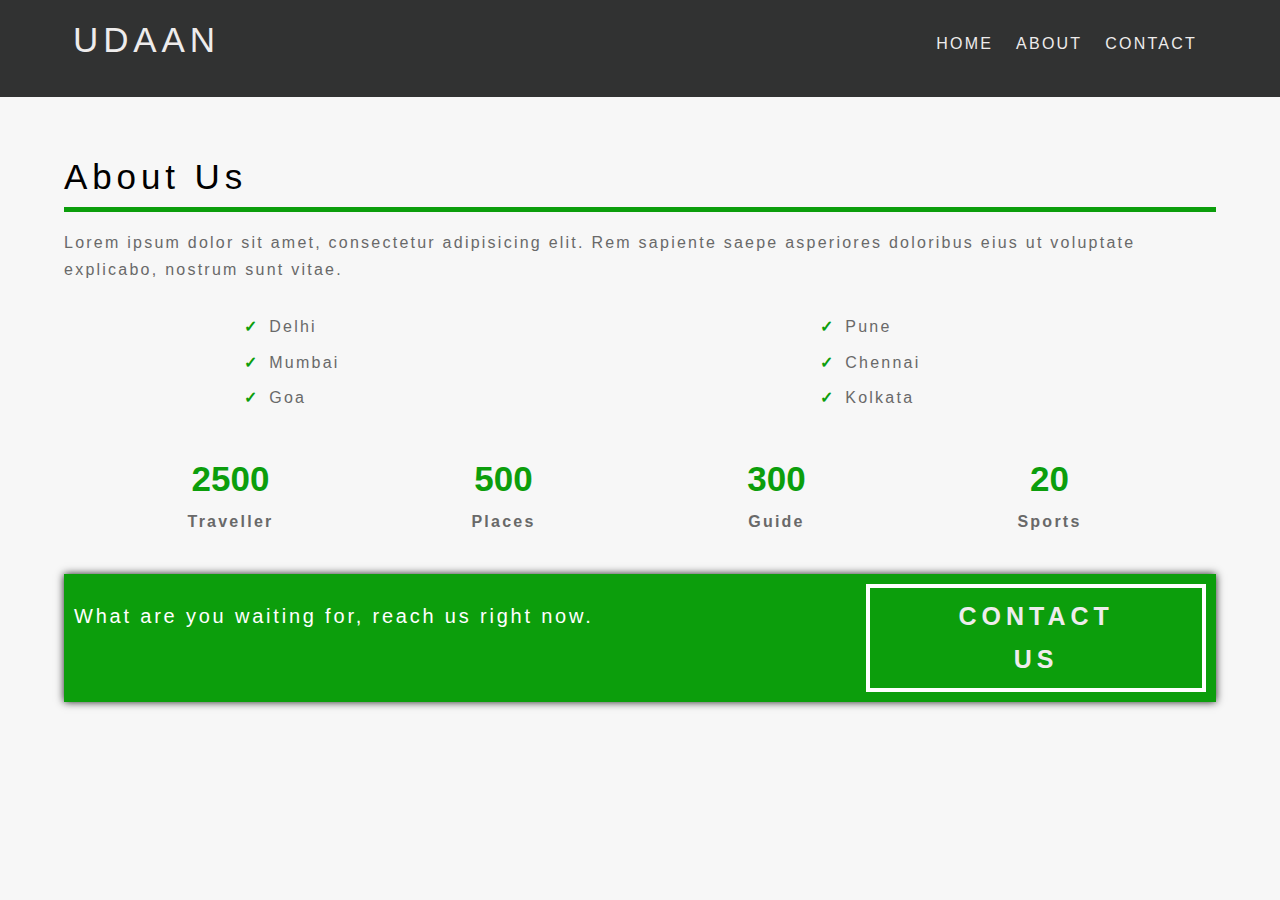
<file: about.html>
<!DOCTYPE html>
<html lang="en">
<head>
    <meta charset="UTF-8">
    <meta http-equiv="X-UA-Compatible" content="IE=edge">
    <meta name="viewport" content="width=device-width, initial-scale=1.0">
    <link rel="stylesheet" href="https://cdnjs.cloudflare.com/ajax/libs/font-awesome/6.3.0/css/all.min.css" integrity="sha512-SzlrxWUlpfuzQ+pcUCosxcglQRNAq/DZjVsC0lE40xsADsfeQoEypE+enwcOiGjk/bSuGGKHEyjSoQ1zVisanQ==" crossorigin="anonymous" referrerpolicy="no-referrer" />
    <link rel="stylesheet" href="./CSS/style.css">
    <title>Travel Website</title>
</head>
<body style=" background: #f7f7f7;">
    <nav class="navbar bg-dark">
        <div class="container">
            <h1 class="logo lg-heading text-white">UDAAN</h1>
            <ul class="nav-items">
                <li class="nav-item"><a href="index.html" class="text-white">Home</a></li>
                <li class="nav-item"><a href="about.html" class="text-white">About</a></li>
                <li class="nav-item"><a href="contact.html" class="text-white">Contact</a></li>
            </ul>
        </div>
    </nav>

    <section class="about">
        <div class="container">
            <h1 class="about-heading lg-heading">About Us</h1>
            <p class="about-para text-grey">Lorem ipsum dolor sit amet, consectetur adipisicing elit. Rem sapiente saepe asperiores doloribus eius ut voluptate explicabo, nostrum sunt vitae.</p>
            
            <div class="list text-grey">
                    <ul class="list-item box1">
                        <li>Delhi</li>
                        <li>Mumbai</li>
                        <li>Goa</li>
                    </ul>
                
                    <ul class="list-item box2">
                        <li>Pune</li>
                        <li>Chennai</li>
                        <li>Kolkata</li>
                    </ul>
            </div>

            <div class="count">
                <div class="count-item item1">
                    <span class="lg-heading text-green">2500</span>
                    <p class="text-grey">Traveller</p>
                </div>

                <div class="count-item item2">
                    <span class="lg-heading text-green">500</span>
                    <p class="text-grey">Places</p>
                </div>

                <div class="count-item item3">
                    <span class="lg-heading text-green">300</span>
                    <p class="text-grey">Guide</p>
                </div>

                <div class="count-item item4">
                    <span class="lg-heading text-green">20</span>
                    <p class="text-grey">Sports</p>
                </div>

            </div>

            <div class="about-footer">
                <div class="left">
                    <p class="para">What are you waiting for, reach us right now.</p>
                </div>

                <div class="right">
                    <a href="./contact.html" class="btn-footer text-white">Contact Us</a>
                </div>
            </div>
        </div>
    </section>
</body>
</html>
</file>
<file: CSS/style.css>
*{
    padding: 0;
    margin: 0;
    box-sizing: border-box;
}
/* ######################### HTML element style ######################### */
html{
    font-size: 62.5%;
}
body{
    font-family: 'Lucida Sans', 'Lucida Sans Regular', 'Lucida Grande', 'Lucida Sans Unicode', Geneva, Verdana, sans-serif;
    line-height: 1.7;
}
ul li{
    list-style: none;
}
a{
    font-size: 1.6rem;
    text-decoration: none;
}
p, li{
    font-size: 1.6rem;
    margin-bottom: 0.5em;
    letter-spacing: 0.14em;
    font-weight: 500;
}
h1, h2{
    margin-bottom: 0.5em;
    letter-spacing: 0.14em;
    font-weight: 400;
}
/* ######################### utility class ######################### */
.container{
    max-width: 1200px;
    width: 90%;
    margin: 0 auto;
}
.lg-heading{
    font-size: 3.5rem;
}
.md-heading{
    font-size: 2.2rem;
}
.text-green{
    color: rgb(12, 158, 12);
}
.text-white{
    color: rgb(238, 236, 236);
}
.text-black{
    color: rgb(27, 26, 26);
}
.text-grey{
    color: #696969;
}
.btn{
    display: inline-block;
    padding: 0.5em;
    font-weight: 500;
    text-transform: uppercase;
    margin: 0.5em 0;
}
.btn-primary{
    background:rgb(238, 236, 236);
    border-radius: 10em;
}
.btn-primary:hover{
    background: rgb(12, 158, 12);
    color: white;
}
.btn-secondary{
    border: 3px solid rgb(12, 158, 12);
    border-radius: 1.5em;
    background: white;
    padding-right: 1.5em;
    padding-left: 1.5em;
}
.btn-secondary:hover{
    background: rgb(12, 158, 12);
    color: white;
}
.bg-dark{
    background: #313232;
}
/* ######################### Header Style ########################## */
header{
    position: relative;
    width: 100vw;
    height: 95vh;
    background-image: linear-gradient(rgba(0,0,0,0.7), rgba(0,0,0,0.7)) , url('../Images/header_img.jpeg');
    background-repeat: no-repeat;
    background-position:center;
    background-size: cover;
}
.navbar{
    padding: 1rem;
}
nav .logo{
    float: left;
}
nav .nav-items{
    float: right;
    margin-top: 1em;
}
.navbar::after{
    content: '';
    display: block;
    clear: both;
}
.navbar .nav-item{
    display: inline-block;
    padding: 1rem;
    text-transform: uppercase;
}
.navbar .nav-items a{
    padding-bottom: 0.4rem;
}
.navbar a:hover{
    border-bottom: 2px solid rgb(238, 236, 236);
}

/* ######################### header content ######################### */
.header-content{
    position: absolute;
    top: 50%;
    left: 50%;
    transform: translate(-50%, -50%);
    text-align: center;
}
.header-content h2{
    text-transform: uppercase;
    font-weight: 500;
}
.header-content p{
    text-transform: uppercase;
}
/* ######################### Showcase section styling ######################### */
.showcase{
    background: #f7f7f7;
    padding: 10rem 0;
}
.row{
    height: 34rem;
    box-shadow: 0px 0px 10px 0px rgba(8, 8, 8, 0.3);
}
.showcase .row1 ,.showcase .row2{
    margin: 5rem 0px;
}
.row1 .img-box,
.row2 .text-box{
    float: left;
    width: 50%;
}
.row1 .text-box,
.row2 .img-box{
    float: right;
    width: 50%;
}
.row .img-box{
    width: 50%;
    height: 100%;
    background-size: cover;
}
.row .text-box{
    height: 100%;
    padding: 3rem;   
}
.row .img-box img{
    display: inline-block;
    width: 100%;
    height: 100%;
    object-fit: cover;
}
.row::after{
    content: '';
    display:block;
    clear: both;
}
/* ######################### Feature ######################### */
.features{
    padding: 10rem 0;
}
.box-wraper{
    box-shadow: 0px 0px 10px 0px rgba(8, 8, 8, 0.3);
}
.features .box{
    color: white;
    width: 33.3%;
    float: left;
    padding: 2rem;
    text-align: center;
}
.box-wraper::after{
    content: ' ';
    display: block;
    clear: both;
}
.features .box1,
.features .box3{
    background: #313232;
}
.features .box2{
    background: rgb(12, 158, 12);
}
/* ######################### Footer link ######################### */
.footer{
    padding: 1rem;
}
.footer .container{
    text-align: center;
    padding: 2rem ;
    color: white;
}
.footer a{
    color: white;
    padding: 1rem 1.5rem;
}
.footer p{
    padding: 0.5rem 0;
}
/*################################################## About ################################################## */
.about{
    padding: 5rem 0;
}
.about-heading{
    border-bottom: 0.5rem solid rgb(12, 158, 12);
}

/* ######################### About list ######################### */
.about .list{
    margin-top: 3rem;
}
.about .list-item{
    padding: 0  18rem;
}
.about .box1{
    float: left;
    width: 50%;
}
.about .box2{
    float: left;
    width: 50%;
}
.list::after{
    content: '';
    display: block;
    clear: both;
}
.list li::before{
    content: '\2713';
    color: rgb(12, 158, 12);
    font-weight: bold;
    padding-right: 1rem;
}
/* ######################### Count Style ######################### */
.count{
    margin: 3rem;
}
.count-item{
    text-align: center;
    float: left;
    width: 25%;
    font-weight: bold;
}
.count::after{
    content: '';
    display: block;
    clear: both;
}
.count p{
    font-size: 1.6rem;
    font-weight: bolder;
}
/* ######################### About Footer ######################### */
.about-footer{
    /* border: 2px solid red; */
    background: rgb(12, 158, 12);
    color: white;
    padding: 1rem;
    box-shadow: 0 0 8px rgb(32, 32, 32);
}
.about-footer .left{
    float: left;
    width: 70%;
}
.about-footer .right{
    float: left;
    width: 30%; 
    text-align: right;
}
.para{
    margin-top: 1.5rem;
    font-size: 2rem;
}
.btn-footer{
    text-align: center;
    border: 4px solid white;
    display: inline-block;
    font-weight: 700;
    font-size: 2.5rem;
    text-transform: uppercase;
    padding: 0.3em 2.5em;
    letter-spacing: 0.5rem;
}
.about-footer::after{
    content: '';
    display: block;
    clear: both;
}
/* ################################################## Contact Us ################################################## */
.contact-form{
    padding: 5rem 0;
    background: #f7f7f7;
}
.company-address{
    height: 76rem;
    background: white;
    float: left;
    width: 49%;
    box-shadow: 0 0 7px rgb(107, 107, 107);
    padding: 1rem;
}
.company-address .address-group{
    margin-bottom: 3rem;
}
.company-address i{
    display: inline-block;
    margin-right: 1rem;
}
.company-address h2{
    display: inline-block;
    text-transform: uppercase;
}
.company-address img{
    display: inline-block;
    max-width: 100%;
    min-height: 40rem;
    object-fit: cover;
}
.form-wrapper::after{
    content: '';
    display: block;
    clear: both;
}
/* ######################### form style ######################### */
.form{
    height: 76rem;
    background: white;
    float: right;
    width: 49%;
    font-size: 1.6rem;
    box-shadow: 0 0 7px rgb(107, 107, 107);
    padding: 1rem;
}
.form h1::after{
    content: ' ';
    border: 2.5px solid rgb(12, 158, 12);
    width: 100%;
    display : block;  
}
.form-group{
    padding: 1rem 0;
}
.form label{
    display: block;
}
.form input{
    padding: 0.5rem;
    width: 100%;
}
.form label::after{
    content: '*';
    color: rgb(12, 158, 12) ;
}
.form textarea{
    width: 100%;
    height: 25rem;
}
.form button{
    display: block;
    margin: 0 auto;
    padding: 0.5em 3em;
    font-size: 1.8rem;
    text-transform: uppercase;
    background: rgb(12, 158, 12);
    border-radius: 2rem;
    color: white;
    border: none;
    cursor: pointer;
}
.form button:hover{
    background-color: white;
    color:rgb(12, 158, 12) ;
    border: 2px solid rgb(12, 158, 12);
    font-size: bold;
}
/* ################################################## Media Query ################################################## */
@media (max-width:500px){
    html{
        font-size: 50%;
    }
    .navbar .logo, .navbar .nav-items{
        float: none;
        text-align: center;
        width: 100%;
    }
    .header-content h2{
        display: none;
    }
    .header-content i{
        margin: 1rem;
    }
    .showcase .row{
        height: auto;
        width: 100%;
    }
    .row .img-box, .row .text-box{
        float: none;
        width: 100%;
        text-align: center;
    }
    .row .text-box h1{
        font-size: 2.5rem;
    }
    .row .text-box p{
        letter-spacing: 0.1rem;
    }
    .box-wraper{
        box-shadow: none;
    }
    .box-wraper .box{
        float: none;
        width: 100%;
        box-shadow: 0px 0px 5px 0px rgba(12, 12, 12, 0.527);
    }
    .box-wraper .box1, .box-wraper .box2{
        margin-bottom: 1.5rem;
    }
    .footer .links a{
        padding: 0.7rem;

    }
    .footer .links a i{
        font-size: 2rem;
    }
    .footer p{
        font-size: 0.9rem;
        margin-top: 0.5rem;
    }
    /* ########################## About ############################### */
    .list .list-item{
        padding: 0.2rem;
    }
    .count span{
        font-size: 2rem;
    }
    .count p{
        font-size: 1.1rem;
    }
    .about-footer .left, .about-footer .right{
        float: none;
        width: 100%;
        text-align: center;
    }
    .about-footer .para , .about-footer a{
        font-size: 2rem;
    }
    /* ######################## Contact Us ############################ */
    .form-wrapper .company-address{
        float: none;
        width: 100%;
        height: auto;
        margin-bottom: 2rem;
    }
    .form-wrapper .form{
        float: none;
        width: 100%;
        height: 100%;
    }
}
/* ################################################## Media Query ################################################# */
@media(min-width:501px) and (max-width:768px){
    html{
        font-size: 50%;
    }
    p{
        font-size: 1.8rem;
    }
    .navbar .logo, .navbar .nav-items{
        float: none;
        text-align: center;
        width: 100%;
    }
    .header-content h2{
        font-size: 3rem;
    }
    .header-content i{
        margin: 1rem;
    }
    .showcase .row{
        height: auto;
        width: 100%;
    }
    .row .img-box, .row .text-box{
        float: none;
        width: 100%;
        text-align: center;
    }
    .row .text-box h1{
        font-size: 2.5rem;
    }
    .row .text-box p{
        letter-spacing: 0.1rem;
    }
    .box-wraper{
        box-shadow: none;
    }
    .box-wraper .box{
        float: none;
        width: 100%;
        box-shadow: 0px 0px 5px 0px rgba(12, 12, 12, 0.527);
    }
    .box-wraper .box1, .box-wraper .box2{
        margin-bottom: 1.5rem;
    }
    .footer .links a{
        padding: 0.7rem;

    }
    .footer .links a i{
        font-size: 2rem;
    }
    .footer p{
        font-size: 0.9rem;
        margin-top: 0.5rem;
    }
    /* ########################## About ############################### */
    .list .list-item{
        padding: 0.2rem;
    }
    .count span{
        font-size: 2rem;
    }
    .count p{
        font-size: 1.1rem;
    }
    .about-footer .left, .about-footer .right{
        float: none;
        width: 100%;
        text-align: center;
    }
    .about-footer .para , .about-footer a{
        font-size: 2rem;
    }
    /* ######################## Contact Us ############################ */
    .form-wrapper .company-address{
        float: none;
        width: 100%;
        height: auto;
        margin-bottom: 2rem;
    }
    .form-wrapper .form{
        float: none;
        width: 100%;
        height: 100%;
    }
}
/* ############################################ Media Query ###################################################### */
@media(min-width:769px) and (max-width:1200px){
    html{
        font-size: 56.25%;
    }
    .showcase .row{
        /* border: 2px solid red; */
        height: 43rem;
    }
    .about-footer .para, .about-footer a{
        font-size: 1.6rem;
    }   
}
/* ######################################### Media query for landscape view ######################################## */
@media(orientation: landscape) and (max-height:500px){
    .header{
        height: 90vmax;
    }
}
</file>
